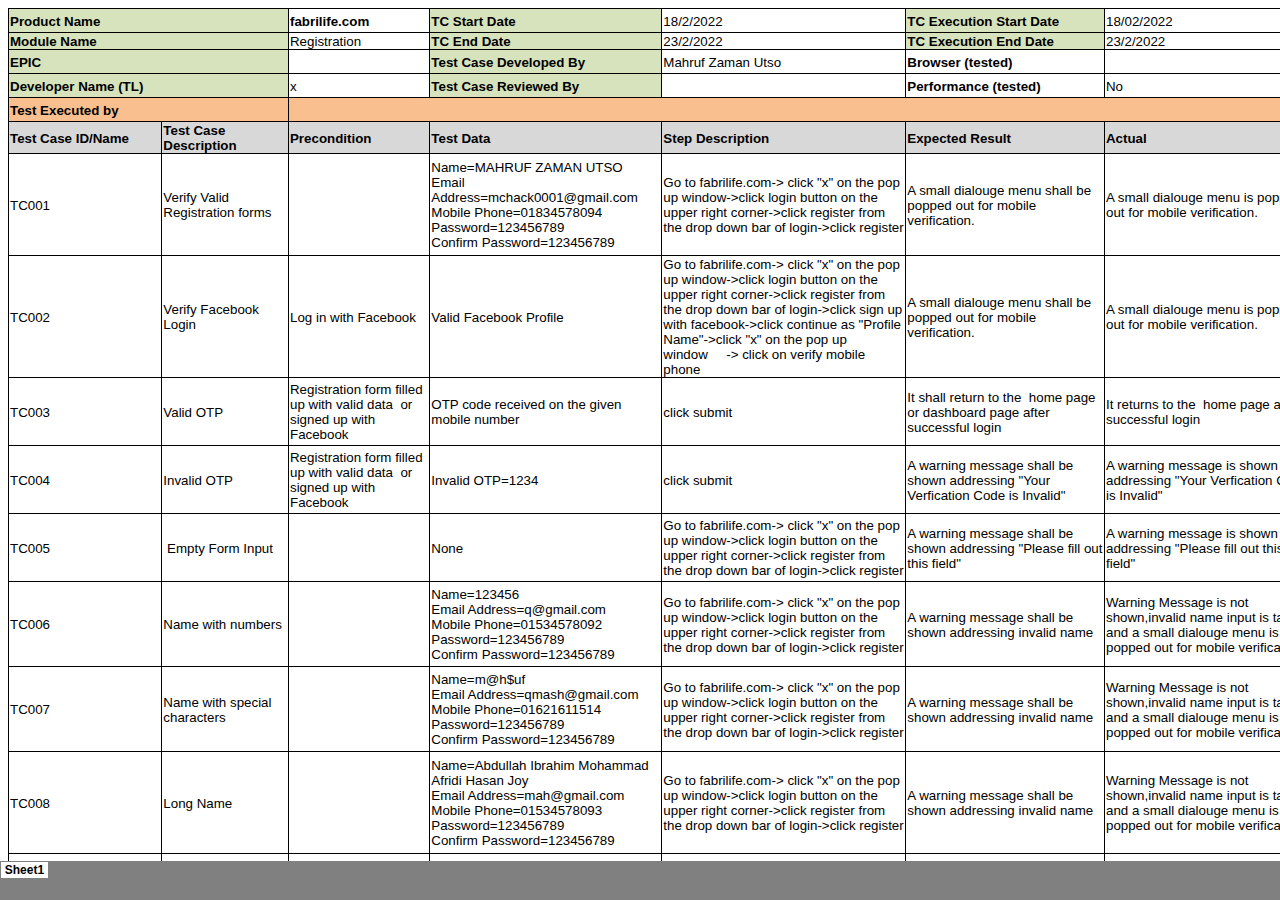
<file: index.html>
<html xmlns:v="urn:schemas-microsoft-com:vml"
xmlns:o="urn:schemas-microsoft-com:office:office"
xmlns:x="urn:schemas-microsoft-com:office:excel"
xmlns="http://www.w3.org/TR/REC-html40">

<head>
<meta name="Excel Workbook Frameset">
<meta http-equiv=Content-Type content="text/html; charset=windows-1252">
<meta name=ProgId content=Excel.Sheet>
<meta name=Generator content="Microsoft Excel 15">
<link rel=File-List href="FabrilifeWeb_files/filelist.xml">
<![if !supportTabStrip]>
<link id="shLink" href="FabrilifeWeb_files/sheet001.html">

<link id="shLink">

<script language="JavaScript">
<!--
 var c_lTabs=1;

 var c_rgszSh=new Array(c_lTabs);
 c_rgszSh[0] = "Sheet1";



 var c_rgszClr=new Array(8);
 c_rgszClr[0]="window";
 c_rgszClr[1]="buttonface";
 c_rgszClr[2]="windowframe";
 c_rgszClr[3]="windowtext";
 c_rgszClr[4]="threedlightshadow";
 c_rgszClr[5]="threedhighlight";
 c_rgszClr[6]="threeddarkshadow";
 c_rgszClr[7]="threedshadow";

 var g_iShCur;
 var g_rglTabX=new Array(c_lTabs);

function fnGetIEVer()
{
 var ua=window.navigator.userAgent
 var msie=ua.indexOf("MSIE")
 if (msie>0 && window.navigator.platform=="Win32")
  return parseInt(ua.substring(msie+5,ua.indexOf(".", msie)));
 else
  return 0;
}

function fnBuildFrameset()
{
 var szHTML="<frameset rows=\"*,18\" border=0 width=0 frameborder=no framespacing=0>"+
  "<frame src=\""+document.all.item("shLink")[0].href+"\" name=\"frSheet\" noresize>"+
  "<frameset cols=\"54,*\" border=0 width=0 frameborder=no framespacing=0>"+
  "<frame src=\"\" name=\"frScroll\" marginwidth=0 marginheight=0 scrolling=no>"+
  "<frame src=\"\" name=\"frTabs\" marginwidth=0 marginheight=0 scrolling=no>"+
  "</frameset></frameset><plaintext>";

 with (document) {
  open("text/html","replace");
  write(szHTML);
  close();
 }

 fnBuildTabStrip();
}

function fnBuildTabStrip()
{
 var szHTML=
  "<html><head><style>.clScroll {font:8pt Courier New;color:"+c_rgszClr[6]+";cursor:default;line-height:10pt;}"+
  ".clScroll2 {font:10pt Arial;color:"+c_rgszClr[6]+";cursor:default;line-height:11pt;}</style></head>"+
  "<body onclick=\"event.returnValue=false;\" ondragstart=\"event.returnValue=false;\" onselectstart=\"event.returnValue=false;\" bgcolor="+c_rgszClr[4]+" topmargin=0 leftmargin=0><table cellpadding=0 cellspacing=0 width=100%>"+
  "<tr><td colspan=6 height=1 bgcolor="+c_rgszClr[2]+"></td></tr>"+
  "<tr><td style=\"font:1pt\">&nbsp;<td>"+
  "<td valign=top id=tdScroll class=\"clScroll\" onclick=\"parent.fnFastScrollTabs(0);\" onmouseover=\"parent.fnMouseOverScroll(0);\" onmouseout=\"parent.fnMouseOutScroll(0);\"><a>&#171;</a></td>"+
  "<td valign=top id=tdScroll class=\"clScroll2\" onclick=\"parent.fnScrollTabs(0);\" ondblclick=\"parent.fnScrollTabs(0);\" onmouseover=\"parent.fnMouseOverScroll(1);\" onmouseout=\"parent.fnMouseOutScroll(1);\"><a>&lt</a></td>"+
  "<td valign=top id=tdScroll class=\"clScroll2\" onclick=\"parent.fnScrollTabs(1);\" ondblclick=\"parent.fnScrollTabs(1);\" onmouseover=\"parent.fnMouseOverScroll(2);\" onmouseout=\"parent.fnMouseOutScroll(2);\"><a>&gt</a></td>"+
  "<td valign=top id=tdScroll class=\"clScroll\" onclick=\"parent.fnFastScrollTabs(1);\" onmouseover=\"parent.fnMouseOverScroll(3);\" onmouseout=\"parent.fnMouseOutScroll(3);\"><a>&#187;</a></td>"+
  "<td style=\"font:1pt\">&nbsp;<td></tr></table></body></html>";

 with (frames['frScroll'].document) {
  open("text/html","replace");
  write(szHTML);
  close();
 }

 szHTML =
  "<html><head>"+
  "<style>A:link,A:visited,A:active {text-decoration:none;"+"color:"+c_rgszClr[3]+";}"+
  ".clTab {cursor:hand;background:"+c_rgszClr[1]+";font:9pt Arial;padding-left:3px;padding-right:3px;text-align:center;}"+
  ".clBorder {background:"+c_rgszClr[2]+";font:1pt;}"+
  "</style></head><body onload=\"parent.fnInit();\" onselectstart=\"event.returnValue=false;\" ondragstart=\"event.returnValue=false;\" bgcolor="+c_rgszClr[4]+
  " topmargin=0 leftmargin=0><table id=tbTabs cellpadding=0 cellspacing=0>";

 var iCellCount=(c_lTabs+1)*2;

 var i;
 for (i=0;i<iCellCount;i+=2)
  szHTML+="<col width=1><col>";

 var iRow;
 for (iRow=0;iRow<6;iRow++) {

  szHTML+="<tr>";

  if (iRow==5)
   szHTML+="<td colspan="+iCellCount+"></td>";
  else {
   if (iRow==0) {
    for(i=0;i<iCellCount;i++)
     szHTML+="<td height=1 class=\"clBorder\"></td>";
   } else if (iRow==1) {
    for(i=0;i<c_lTabs;i++) {
     szHTML+="<td height=1 nowrap class=\"clBorder\">&nbsp;</td>";
     szHTML+=
      "<td id=tdTab height=1 nowrap class=\"clTab\" onmouseover=\"parent.fnMouseOverTab("+i+");\" onmouseout=\"parent.fnMouseOutTab("+i+");\">"+
      "<a href=\""+document.all.item("shLink")[i].href+"\" target=\"frSheet\" id=aTab>&nbsp;"+c_rgszSh[i]+"&nbsp;</a></td>";
    }
    szHTML+="<td id=tdTab height=1 nowrap class=\"clBorder\"><a id=aTab>&nbsp;</a></td><td width=100%></td>";
   } else if (iRow==2) {
    for (i=0;i<c_lTabs;i++)
     szHTML+="<td height=1></td><td height=1 class=\"clBorder\"></td>";
    szHTML+="<td height=1></td><td height=1></td>";
   } else if (iRow==3) {
    for (i=0;i<iCellCount;i++)
     szHTML+="<td height=1></td>";
   } else if (iRow==4) {
    for (i=0;i<c_lTabs;i++)
     szHTML+="<td height=1 width=1></td><td height=1></td>";
    szHTML+="<td height=1 width=1></td><td></td>";
   }
  }
  szHTML+="</tr>";
 }

 szHTML+="</table></body></html>";
 with (frames['frTabs'].document) {
  open("text/html","replace");
  charset=document.charset;
  write(szHTML);
  close();
 }
}

function fnInit()
{
 g_rglTabX[0]=0;
 var i;
 for (i=1;i<=c_lTabs;i++)
  with (frames['frTabs'].document.all.tbTabs.rows[1].cells[fnTabToCol(i-1)])
   g_rglTabX[i]=offsetLeft+offsetWidth-6;
}

function fnTabToCol(iTab)
{
 return 2*iTab+1;
}

function fnNextTab(fDir)
{
 var iNextTab=-1;
 var i;

 with (frames['frTabs'].document.body) {
  if (fDir==0) {
   if (scrollLeft>0) {
    for (i=0;i<c_lTabs&&g_rglTabX[i]<scrollLeft;i++);
    if (i<c_lTabs)
     iNextTab=i-1;
   }
  } else {
   if (g_rglTabX[c_lTabs]+6>offsetWidth+scrollLeft) {
    for (i=0;i<c_lTabs&&g_rglTabX[i]<=scrollLeft;i++);
    if (i<c_lTabs)
     iNextTab=i;
   }
  }
 }
 return iNextTab;
}

function fnScrollTabs(fDir)
{
 var iNextTab=fnNextTab(fDir);

 if (iNextTab>=0) {
  frames['frTabs'].scroll(g_rglTabX[iNextTab],0);
  return true;
 } else
  return false;
}

function fnFastScrollTabs(fDir)
{
 if (c_lTabs>16)
  frames['frTabs'].scroll(g_rglTabX[fDir?c_lTabs-1:0],0);
 else
  if (fnScrollTabs(fDir)>0) window.setTimeout("fnFastScrollTabs("+fDir+");",5);
}

function fnSetTabProps(iTab,fActive)
{
 var iCol=fnTabToCol(iTab);
 var i;

 if (iTab>=0) {
  with (frames['frTabs'].document.all) {
   with (tbTabs) {
    for (i=0;i<=4;i++) {
     with (rows[i]) {
      if (i==0)
       cells[iCol].style.background=c_rgszClr[fActive?0:2];
      else if (i>0 && i<4) {
       if (fActive) {
        cells[iCol-1].style.background=c_rgszClr[2];
        cells[iCol].style.background=c_rgszClr[0];
        cells[iCol+1].style.background=c_rgszClr[2];
       } else {
        if (i==1) {
         cells[iCol-1].style.background=c_rgszClr[2];
         cells[iCol].style.background=c_rgszClr[1];
         cells[iCol+1].style.background=c_rgszClr[2];
        } else {
         cells[iCol-1].style.background=c_rgszClr[4];
         cells[iCol].style.background=c_rgszClr[(i==2)?2:4];
         cells[iCol+1].style.background=c_rgszClr[4];
        }
       }
      } else
       cells[iCol].style.background=c_rgszClr[fActive?2:4];
     }
    }
   }
   with (aTab[iTab].style) {
    cursor=(fActive?"default":"hand");
    color=c_rgszClr[3];
   }
  }
 }
}

function fnMouseOverScroll(iCtl)
{
 frames['frScroll'].document.all.tdScroll[iCtl].style.color=c_rgszClr[7];
}

function fnMouseOutScroll(iCtl)
{
 frames['frScroll'].document.all.tdScroll[iCtl].style.color=c_rgszClr[6];
}

function fnMouseOverTab(iTab)
{
 if (iTab!=g_iShCur) {
  var iCol=fnTabToCol(iTab);
  with (frames['frTabs'].document.all) {
   tdTab[iTab].style.background=c_rgszClr[5];
  }
 }
}

function fnMouseOutTab(iTab)
{
 if (iTab>=0) {
  var elFrom=frames['frTabs'].event.srcElement;
  var elTo=frames['frTabs'].event.toElement;

  if ((!elTo) ||
   (elFrom.tagName==elTo.tagName) ||
   (elTo.tagName=="A" && elTo.parentElement!=elFrom) ||
   (elFrom.tagName=="A" && elFrom.parentElement!=elTo)) {

   if (iTab!=g_iShCur) {
    with (frames['frTabs'].document.all) {
     tdTab[iTab].style.background=c_rgszClr[1];
    }
   }
  }
 }
}

function fnSetActiveSheet(iSh)
{
 if (iSh!=g_iShCur) {
  fnSetTabProps(g_iShCur,false);
  fnSetTabProps(iSh,true);
  g_iShCur=iSh;
 }
}

 window.g_iIEVer=fnGetIEVer();
 if (window.g_iIEVer>=4)
  fnBuildFrameset();
//-->
</script>
<![endif]><!--[if gte mso 9]><xml>
 <x:ExcelWorkbook>
  <x:ExcelWorksheets>
   <x:ExcelWorksheet>
    <x:Name>Sheet1</x:Name>
    <x:WorksheetSource HRef="FabrilifeWeb_files/sheet001.html"/>
   </x:ExcelWorksheet>
  </x:ExcelWorksheets>
  <x:Stylesheet HRef="FabrilifeWeb_files/stylesheet.css"/>
  <x:WindowHeight>10305</x:WindowHeight>
  <x:WindowWidth>19425</x:WindowWidth>
  <x:WindowTopX>32767</x:WindowTopX>
  <x:WindowTopY>32767</x:WindowTopY>
  <x:ProtectStructure>False</x:ProtectStructure>
  <x:ProtectWindows>False</x:ProtectWindows>
 </x:ExcelWorkbook>
</xml><![endif]-->
</head>

<frameset rows="*,39" border=0 width=0 frameborder=no framespacing=0>
 <frame src="FabrilifeWeb_files/sheet001.html" name="frSheet">
 <frame src="FabrilifeWeb_files/tabstrip.html" name="frTabs" marginwidth=0 marginheight=0>
 <noframes>
  <body>
   <p>This page uses frames, but your browser doesn't support them.</p>
  </body>
 </noframes>
</frameset>
</html>
</file>
